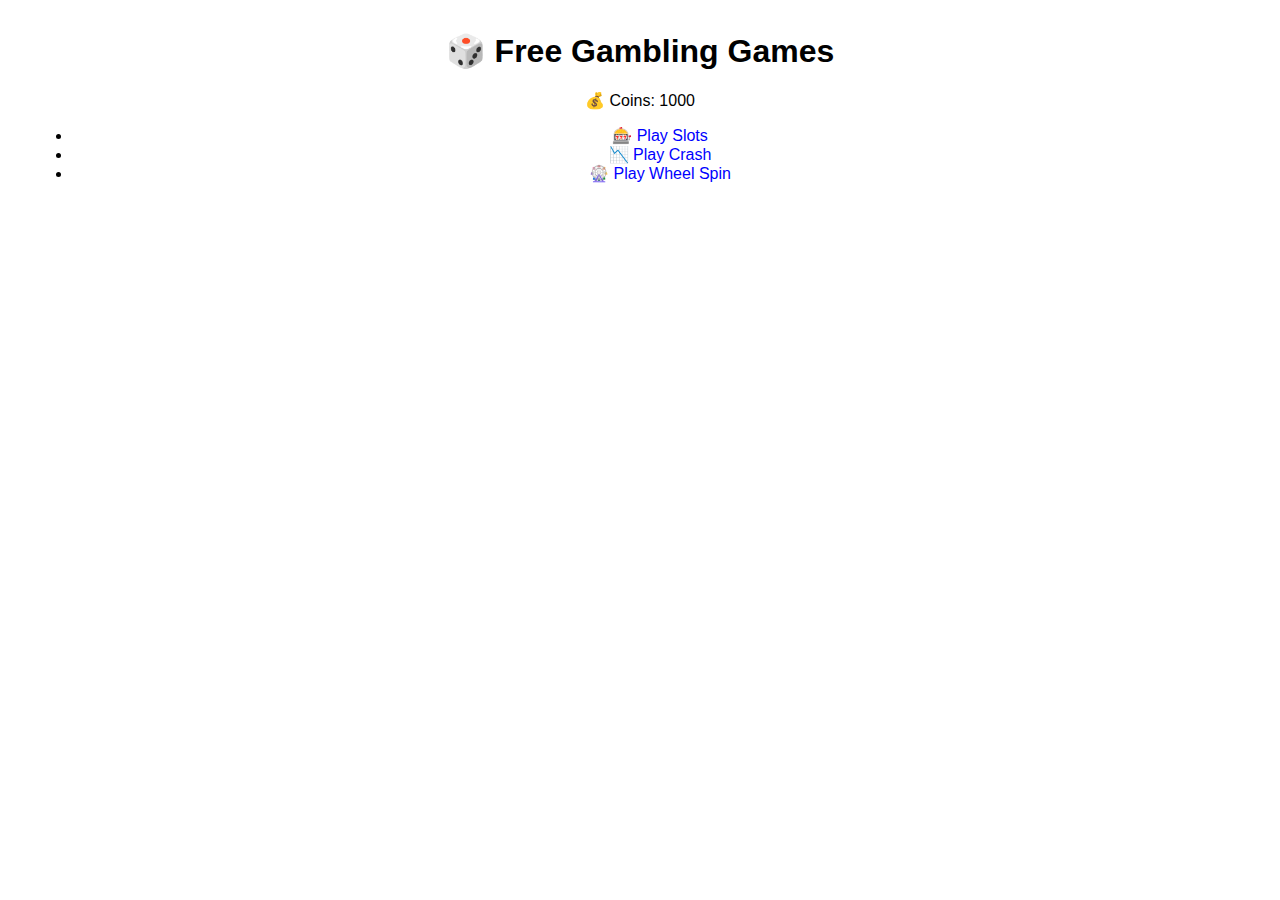
<file: index.html>
<!DOCTYPE html>
<html>
<head>
  <title>Free Gambling Games</title>
  <link rel="stylesheet" href="style.css">
</head>
<body>
  <h1>🎲 Free Gambling Games</h1>
  <p>💰 Coins: <span id="coins">0</span></p>
  <ul>
    <li><a href="slots.html">🎰 Play Slots</a></li>
    <li><a href="crash.html">📉 Play Crash</a></li>
    <li><a href="wheel.html">🎡 Play Wheel Spin</a></li>
  </ul>

  <script>
    let coins = localStorage.getItem("coins");
    if (!coins) {
      coins = 1000;
      localStorage.setItem("coins", coins);
    }
    document.getElementById("coins").innerText = coins;
  </script>
</body>
</html>
</file>
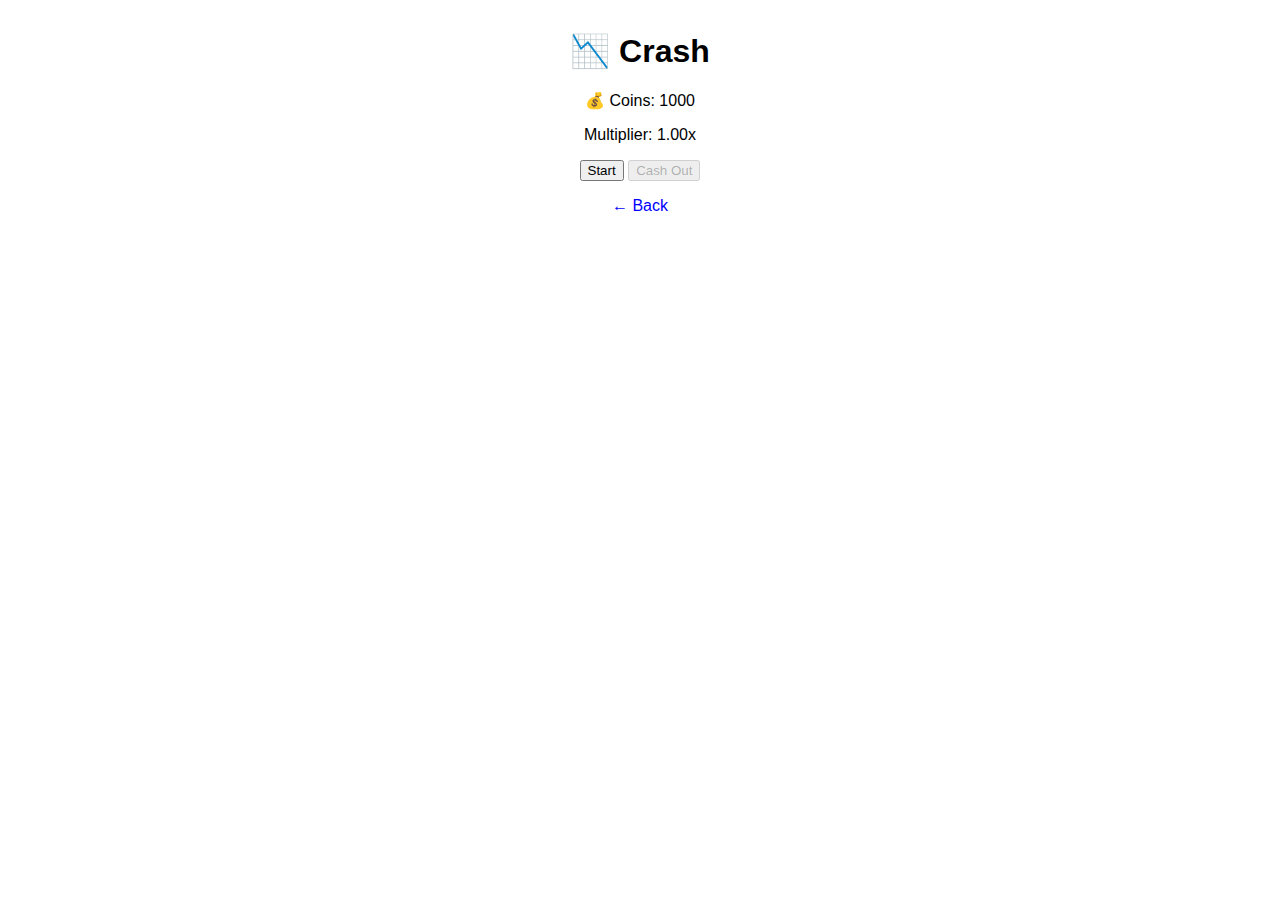
<file: crash.html>
<!DOCTYPE html>
<html>
<head>
  <title>Crash</title>
  <link rel="stylesheet" href="style.css">
</head>
<body>
  <h1>📉 Crash</h1>
  <p>💰 Coins: <span id="coins">0</span></p>
  <p>Multiplier: <span id="multiplier">1.00x</span></p>
  <button onclick="startGame()" id="startBtn">Start</button>
  <button onclick="cashOut()" id="cashOutBtn" disabled>Cash Out</button>
  <p id="result"></p>
  <p><a href="index.html">← Back</a></p>

  <script>
    let coins = parseInt(localStorage.getItem("coins") || "0");
    let multiplier = 1;
    let interval;
    let running = false;
    let cashedOut = false;

    const coinsDisplay = document.getElementById("coins");
    const multiplierDisplay = document.getElementById("multiplier");
    const resultDisplay = document.getElementById("result");

    coinsDisplay.innerText = coins;

    function startGame() {
      if (coins < 10) {
        alert("Not enough coins!");
        return;
      }

      coins -= 10;
      localStorage.setItem("coins", coins);
      coinsDisplay.innerText = coins;
      multiplier = 1;
      running = true;
      cashedOut = false;
      resultDisplay.innerText = "";
      document.getElementById("startBtn").disabled = true;
      document.getElementById("cashOutBtn").disabled = false;

      interval = setInterval(() => {
        multiplier += 0.05;
        multiplierDisplay.innerText = multiplier.toFixed(2) + "x";

        // Simulate crash
        if (Math.random() < 0.02 + multiplier / 100) {
          clearInterval(interval);
          running = false;
          document.getElementById("startBtn").disabled = false;
          document.getElementById("cashOutBtn").disabled = true;
          if (!cashedOut) {
            resultDisplay.innerText = "💥 CRASHED! You lost your bet.";
          }
        }
      }, 100);
    }

    function cashOut() {
      if (!running || cashedOut) return;

      clearInterval(interval);
      cashedOut = true;
      running = false;
      const win = Math.floor(10000 * multiplier);
      coins += win;
      localStorage.setItem("coins", coins);
      coinsDisplay.innerText = coins;
      resultDisplay.innerText = `✅ Cashed out at ${multiplier.toFixed(2)}x! +${win} coins`;
      document.getElementById("startBtn").disabled = false;
      document.getElementById("cashOutBtn").disabled = true;
    }
  </script>
</body>
</html>
</file>
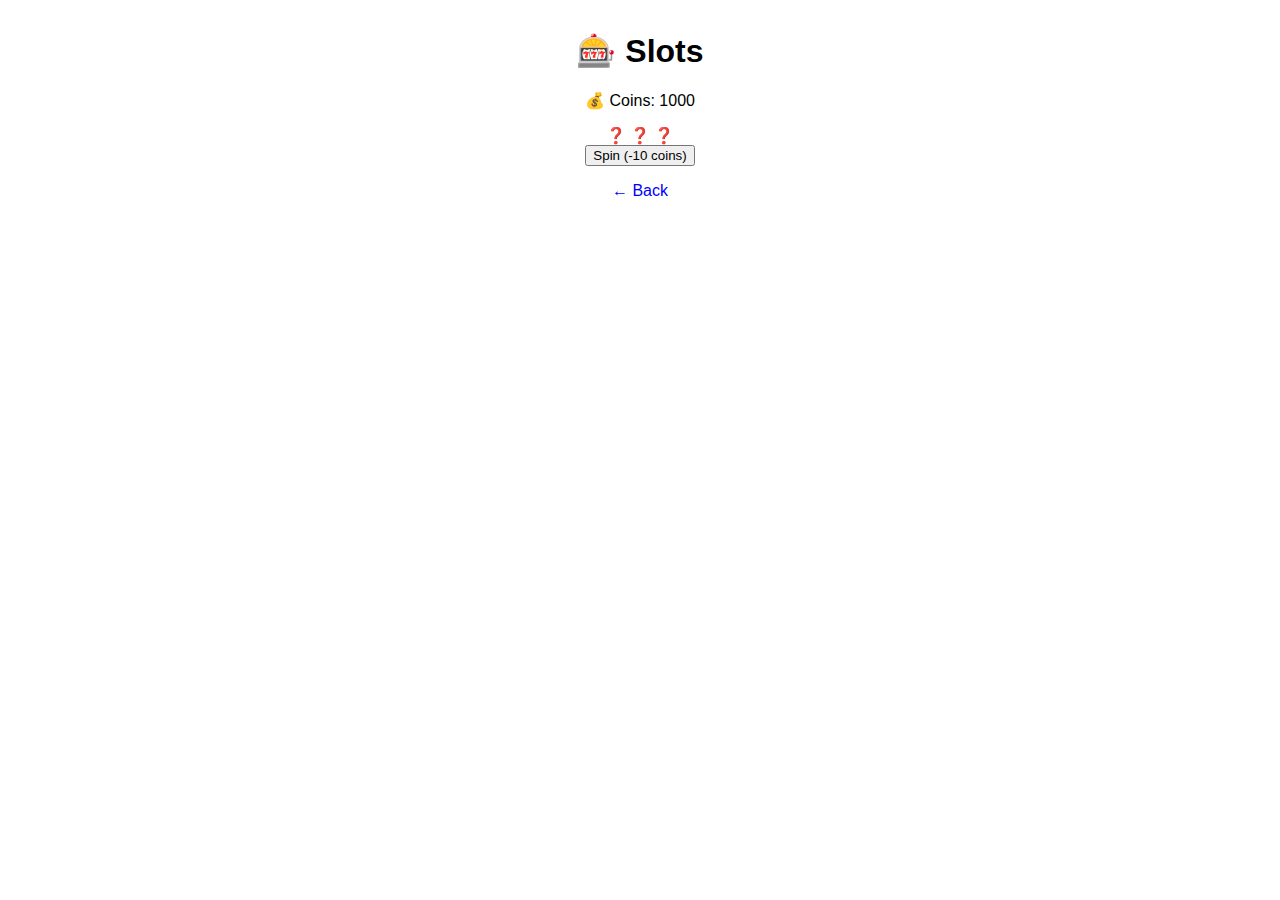
<file: slots.html>
<!DOCTYPE html>
<html>
<head>
  <title>Slots</title>
  <link rel="stylesheet" href="style.css">
</head>
<body>
  <h1>🎰 Slots</h1>
  <p>💰 Coins: <span id="coins">0</span></p>
  <div id="reels">❓ ❓ ❓</div>
  <button onclick="spin()">Spin (-10 coins)</button>
  <p id="result"></p>
  <p><a href="index.html">← Back</a></p>

  <script>
    const symbols = ["🍒", "🍋", "🍉", "⭐", "💎"];
    let coins = parseInt(localStorage.getItem("coins") || "0");
    document.getElementById("coins").innerText = coins;

    function spin() {
      if (coins < 10) {
        alert("Not enough coins!");
        return;
      }

      coins -= 10;
      const r = [
        symbols[Math.floor(Math.random() * symbols.length)],
        symbols[Math.floor(Math.random() * symbols.length)],
        symbols[Math.floor(Math.random() * symbols.length)]
      ];
      document.getElementById("reels").innerText = r.join(" ");

      if (r[0] === r[1] && r[1] === r[2]) {
        coins += 100;
        document.getElementById("result").innerText = "💎 JACKPOT! +100 coins!";
      } else if (r[0] === r[1] || r[1] === r[2] || r[0] === r[2]) {
        coins += 25;
        document.getElementById("result").innerText = "✨ Pair! +25 coins!";
      } else {
        document.getElementById("result").innerText = "❌ No match.";
      }

      localStorage.setItem("coins", coins);
      document.getElementById("coins").innerText = coins;
    }
  </script>
</body>
</html>
</file>
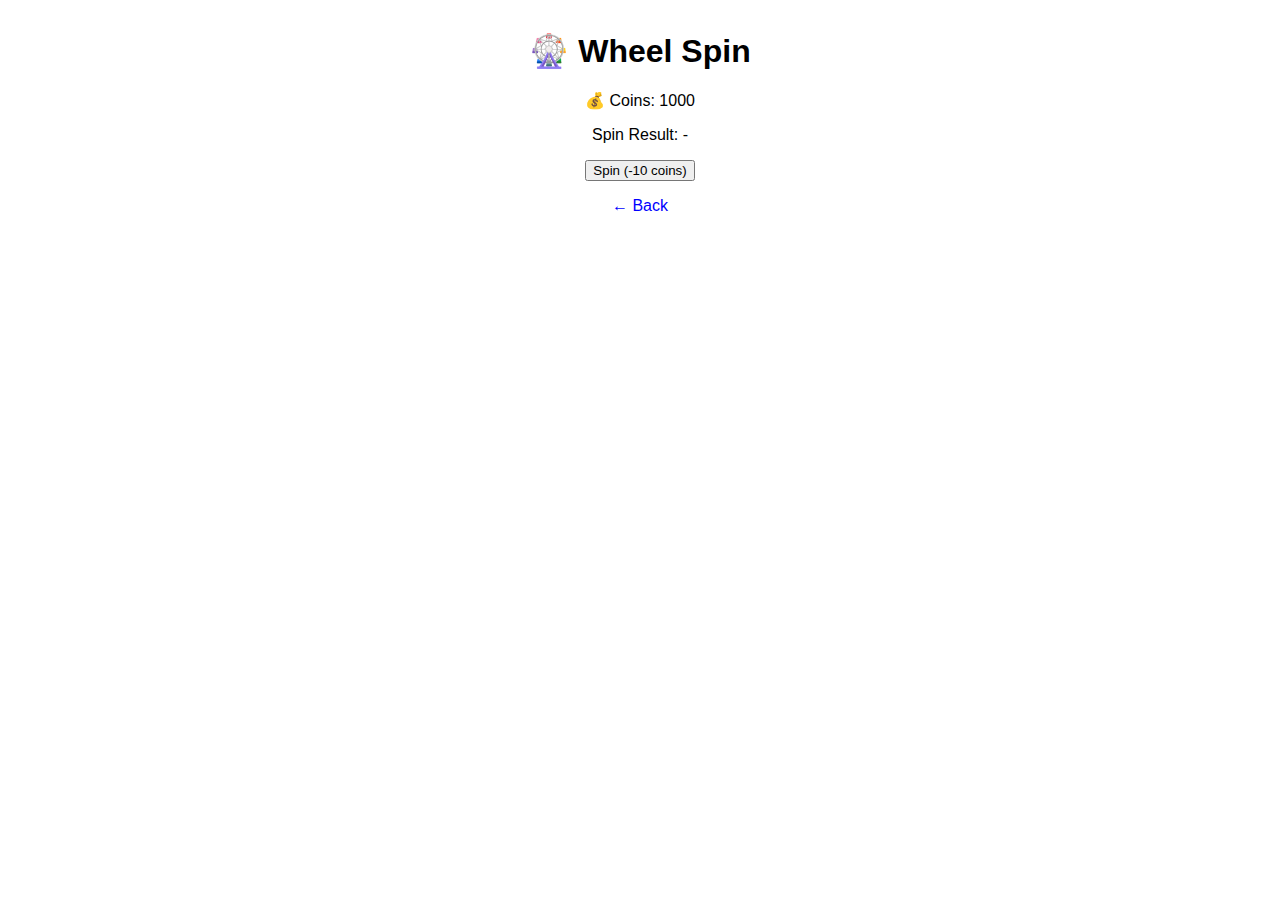
<file: wheel.html>
<!DOCTYPE html>
<html>
<head>
  <title>Wheel Spin</title>
  <link rel="stylesheet" href="style.css">
</head>
<body>
  <h1>🎡 Wheel Spin</h1>
  <p>💰 Coins: <span id="coins">0</span></p>
  <p>Spin Result: <span id="result">-</span></p>
  <button onclick="spin()">Spin (-10 coins)</button>
  <p id="message"></p>
  <p><a href="index.html">← Back</a></p>

  <script>
    let coins = parseInt(localStorage.getItem("coins") || "0");
    document.getElementById("coins").innerText = coins;

    const sectors = [
      { label: "2x", multiplier: 2 },
      { label: "5x", multiplier: 5 },
      { label: "10x", multiplier: 10 },
      { label: "0x", multiplier: 0 },
      { label: "3x", multiplier: 3 },
      { label: "1x", multiplier: 1 },
      { label: "Bankrupt", multiplier: 0 },
    ];

    function spin() {
      if (coins < 10) {
        alert("Not enough coins!");
        return;
      }

      coins -= 10;
      const sector = sectors[Math.floor(Math.random() * sectors.length)];
      document.getElementById("result").innerText = sector.label;

      const win = sector.multiplier * 10;
      coins += win;
      document.getElementById("coins").innerText = coins;
      localStorage.setItem("coins", coins);

      if (sector.multiplier === 0) {
        document.getElementById("message").innerText = "😢 No winnings!";
      } else {
        document.getElementById("message").innerText = `🎉 You won ${win} coins!`;
      }
    }
  </script>
</body>
</html>
</file>
<file: style.css>
body {
  font-family: sans-serif;
  text-align: center;
  margin: 2rem;
}
a {
  color: blue;
  text-decoration: none;
}
</file>
